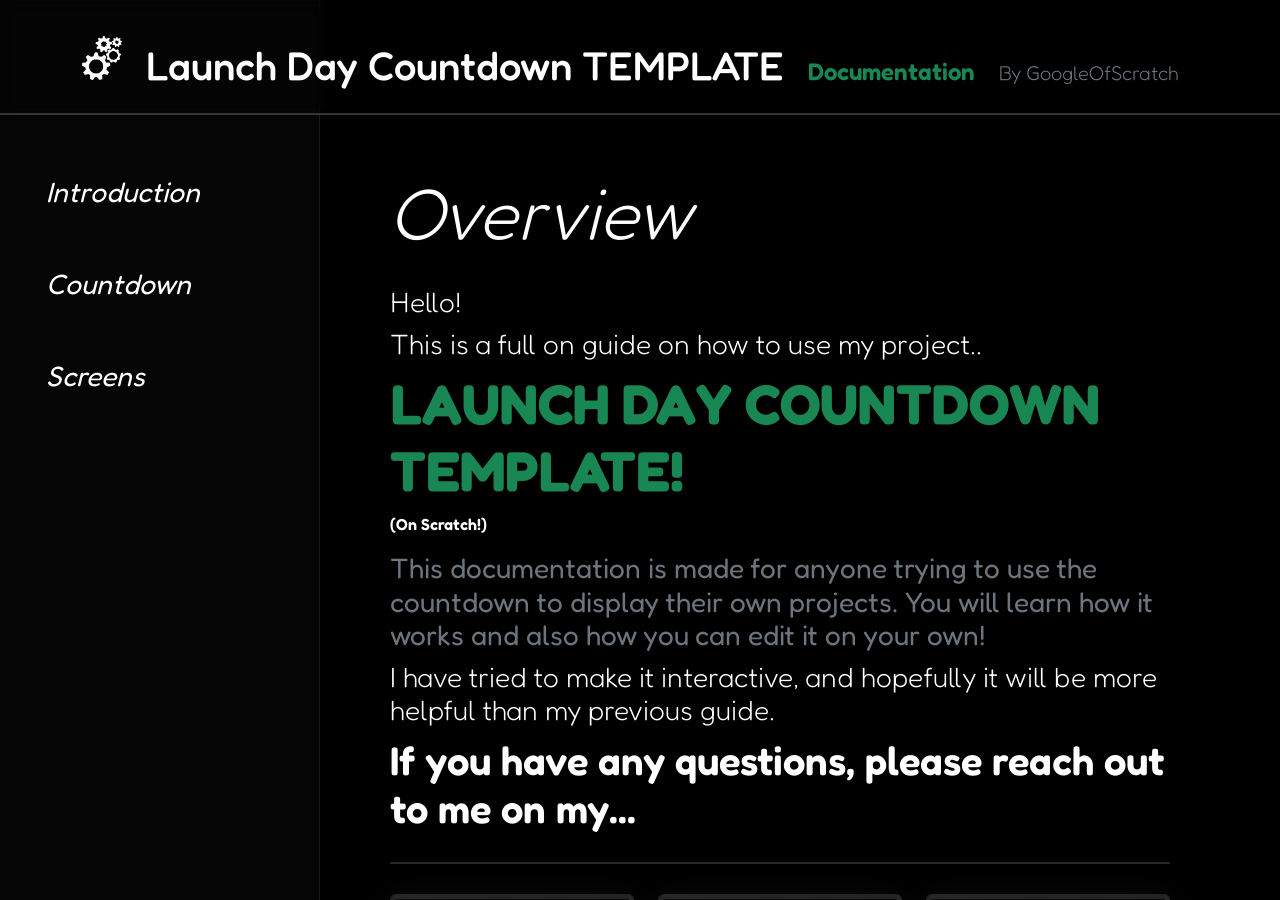
<file: index.html>
<!DOCTYPE html>
<html lang="en">
<head>
    <meta charset="UTF-8">
    <meta name="viewport" content="width=device-width, initial-scale=1.0">
    <title>Launch Day Countdown Documentation</title>
     <link href="https://cdn.jsdelivr.net/npm/bootstrap@5.3.8/dist/css/bootstrap.min.css" rel="stylesheet" integrity="sha384-sRIl4kxILFvY47J16cr9ZwB07vP4J8+LH7qKQnuqkuIAvNWLzeN8tE5YBujZqJLB" crossorigin="anonymous">
    <script defer src="https://cdn.jsdelivr.net/npm/bootstrap@5.3.8/dist/js/bootstrap.bundle.min.js" integrity="sha384-FKyoEForCGlyvwx9Hj09JcYn3nv7wiPVlz7YYwJrWVcXK/BmnVDxM+D2scQbITxI" crossorigin="anonymous"></script>
    <link rel="stylesheet" href="./styles.css">
    <link rel="preconnect" href="https://fonts.googleapis.com">
    <link rel="preconnect" href="https://fonts.gstatic.com" crossorigin>
    <link href="https://fonts.googleapis.com/css2?family=Fredoka:wght@300..700&display=swap" rel="stylesheet">
    <script src="./script.js" defer></script>
</head>
    <body>
        <header class = "title">
            <div class = "container mt-3">
                <div class = "row">
                    <div class="d-flex align-items-baseline gap-4">
                        <img src = "assets/logo.png" alt = "logo" class = "logo">
                        <h1 class= "mb-0">Launch Day Countdown TEMPLATE</h1>
                        <h4 class="fw-semibold text-success mb-1">Documentation</h4>
                        <h5 class = "fw-light text-secondary text-end">By GoogleOfScratch</h5>
                    </div> 
                </div>  
            </div>
        </header>
        
        <aside class = "sidebar">
            <div class = "col">
                <div class = "d-flex flex-column gap-4">

                    <button class= "sidebarBtn"
                            data-bs-target="#introductionMenu"><em>Introduction</em></button>

                    <div class="collapse-show" id="introductionMenu">
                        <div class="ms-4">

                            <a href="#" class="nav-link" data-page = "introduction/overview.html">Overview</a>
                            <a href="#" class="nav-link" data-page = "introduction/credits.html">Credits</a>
                            <a href="#" class="nav-link" data-page = "introduction/usefulTools.html">Useful Tools</a>

                        </div>
                    </div>

                    <button class= "sidebarBtn"
                            data-bs-target="#countdownMenu"><em>Countdown</em></button>

                    <div class="collapse-show" id="countdownMenu">
                        <div class="ms-4">

                            <a href="#" class="nav-link" data-page = "countdown/overview.html">Overview</a>
                            <a href="#" class="nav-link" data-page = "countdown/math.html">Math</a>
                            <a href="#" class="nav-link" data-page = "countdown/display.html">Display</a>

                        </div>
                    </div>

                    <button class= "sidebarBtn"
                            data-bs-target="#screensMenu"><em>Screens</em></button>

                    <div class="collapse-show" id="screensMenu">
                        <div class="ms-4">

                            <a href="#" class="nav-link" data-page = "screens/overview.html">Overview</a>
                            <a href="#" class="nav-link" data-page = "screens/overlay.html">Overlay</a>
                            <a href="#" class="nav-link" data-page = "screens/background.html">Background</a>
                            <a href="#" class="nav-link" data-page = "screens/items.html">Items</a>

                        </div>
                    </div>
                    
                </div>
            </div>
        </aside>
    
        <main class = "main">
            <section id = "content"></section>
        </main>

    </body>
</html>
</file>
<file: styles.css>
.main{
    flex:1;
    display: flex;
    flex-direction: column;
    min-height: 0;
    min-width:0;
    overflow-y: auto;
}
#content {
    flex: 1;
    padding: 170px 80px 300px 40px;
    width:100%;
    max-width: 900px;
    margin: 0 auto;
    box-sizing: border-box;
    min-height: 0;
    opacity: 1;
    transform: translateY(0);
    transition: opacity 0.35s ease, transform 0.35s ease;
}

#content.fade{
    opacity: 0;
    transform: translateY(50px);
}

body {
    display: flex;
    height:100vh;
    margin:0;
    background-color:rgb(0, 0, 0);
    color:white;
    font-family: "Fredoka", sans-serif;
    overflow: hidden;
}
.active {
    color: white;
    border-left: 3px solid rgb(26,113,84);
    padding-left: 12px;
}
.logo{
    width: 40px;
    height: auto;
}
.title{
    position: fixed;
    top:0 ;
    width: 100%;
    z-index: 1000;
    padding: 20px;
    font-family: "Fredoka", sans-serif;
    color : rgb(255, 255, 255);
    background: rgba(0, 0, 0, 0.2);
    backdrop-filter: blur(8px);
    -webkit-backdrop-filter: blur(8px); /* Safari */
    border-bottom: 2px solid rgba(255, 255, 255, 0.2);
    isolation: isolate;

}
.sidebar{
    color:white;
    padding: 170px 40px 40px 40px;
    width:320px;
    flex-shrink:0;
    font-family: "Fredoka", sans-serif;
    text-align: left;
    overflow-y: auto;
    justify-content: flex-start;
    background: rgba(255,255,255,.02);
    backdrop-filter: blur(8px);
    border-right: 1px solid rgba(255,255,255,.08);

}

.sidebarBtn{
    text-align: left;
    color:white;
    background: transparent;
    border: none;
    font-size: 1.75rem;
    transition: color .2s;
}

.nav-link {
    display: block; 
    background-color: transparent;
    font-size: 1.3rem;
    padding: 8px 12px;
    
    transition: all 0.4s ease; 
}

.nav-link.active {
    background-color: rgba(26, 113, 84, 0.5); 
    border-radius: 4px;
    color: #ffffff;
}

.bodyTitle{
    margin-bottom: 30px
}
.bodyText{
    margin-bottom: 25px
}
.custom-card{
    background:
    linear-gradient(
        135deg,
        rgba(255,255,255,.05),
        rgba(255,255,255,.02)
    );
    border: 5px solid rgba(255,255,255,.12);
    width:40%;
    padding:24px;
    min-height: 180px;
    color: white;
    text-align: left;
    box-shadow:
        0 15px 40px rgba(255,255,255,.1);
    transition:
        transform .25s ease,
        border-color .25s ease,
        box-shadow .25s ease;
}
.custom-card2{
    background:
    linear-gradient(
        135deg,
        rgba(255,255,255,.05),
        rgba(255,255,255,.02)
    );
    border: 5px solid rgba(255,255,255,.12);
    width:100%;
    padding:2px;
    min-height: 10px;
    color: white;
    text-align: left;
    box-shadow:
        0 15px 40px rgba(255,255,255,.1);
    transition:
        transform .25s ease,
        border-color .25s ease,
        box-shadow .25s ease;
}
.custom-card3{
    background:
    linear-gradient(
        135deg,
        rgba(255,255,255,.05),
        rgba(255,255,255,.02)
    );
    border: 5px solid rgba(252, 0, 0, 0.12);
    width:100%;
    padding:2px;
    min-height: 10px;
    color: white;
    text-align: left;
    box-shadow:
        0 15px 40px rgba(255,255,255,.1);
    transition:
        transform .25s ease,
        border-color .25s ease,
        box-shadow .25s ease;
}
.custom-card h4{
    margin-bottom:15px;
}

.custom-card p{
    opacity:.7;
    line-height:1.5;
}
.card-title a{
    text-decoration: none;
    color: inherit;
    transition: color 0.2s ease;
}

.smoothAnimation1{
    display: inline-block;     
    transform-origin: center;
    translate: 0px 0px;
    rotate: 0deg;
    transition: translate 2s ease, rotate 2s ease;
    
}
.smoothAnimation2{
    position: absolute;
    left:50%;
    top: 50%;
    transform-origin: center;
    pointer-events: none;
    
}
.animationCanvas{
    width: 100%;
    height: 400px;
    position: relative;
    overflow:hidden;
}
.smoothAnimation1.open{
   translate: 700px 0px;
   rotate: 360deg;
}


.card-title a:hover{
    color:rgb(224, 224, 206);
}
.section-line{
    height:2px;
    background:rgba(255,255,255,.15);
    width:100%;
    margin:30px 0;
}

.pfp{
    width: 60px; 
    height: 60px; 
    object-fit: cover;
    border: 2px solid rgba(193,135,247,.12);
    background:blueviolet;
    box-shadow: 0px 4px 10px 2px rgba(193, 135, 247, 0.5);
    transition:
        box-shadow 0.3s ease;

    padding: 2px;
}
.code{
    max-width: 50%; 
    height: auto; 
    size: 20%;
    object-fit: cover;
    border: 2px solid rgba(193,135,247,.12);
    background:blueviolet;
    box-shadow: 0px 4px 10px 2px rgba(193, 135, 247, 0.5);
    border-radius: 15px;
    transition:
        box-shadow 0.3s ease;

    padding: 2px;
}

.codeWarning{
    max-width: 50%; 
    height: auto; 
    size: 20%;
    object-fit: cover;
    border: 2px solid rgba(193,135,247,.12);
    background:rgb(226, 43, 43);
    box-shadow: 0px 4px 10px 2px rgba(247, 135, 135, 0.5);
    border-radius: 15px;
    transition:
        box-shadow 0.3s ease;

    padding: 2px;
}

.pfp:hover{
    box-shadow: 0px 4px 10px 2px rgba(193, 135, 247, 1);
}

.code:hover{
    box-shadow: 0px 4px 10px 2px rgba(193, 135, 247, 1);
}

.codeWarning:hover{
    box-shadow: 0px 4px 10px 2px rgb(247, 135, 135);
}

.sidebarBtn:hover{
    color:rgb(160, 238, 192);;
}

.nav-link:hover{
    color:rgb(160, 238, 192);
}
.custom-card:hover{
    transform: translateY(-4px);
    border-color: rgba(26,135,84,.6);
    box-shadow:
        0 10px 30px rgba(0,0,0,.35);
}
.collapse-show{
    opacity: 0;
    transform: translateX(-10px);
    height: 0;
    overflow: hidden;

    transition:
        height .45s cubic-bezier(.16,1,.3,1),
        opacity .3s ease,
        transform .3s ease;
}

.collapse-show.open{
    opacity: 1;
    transform: translateX(0);
}
</file>
